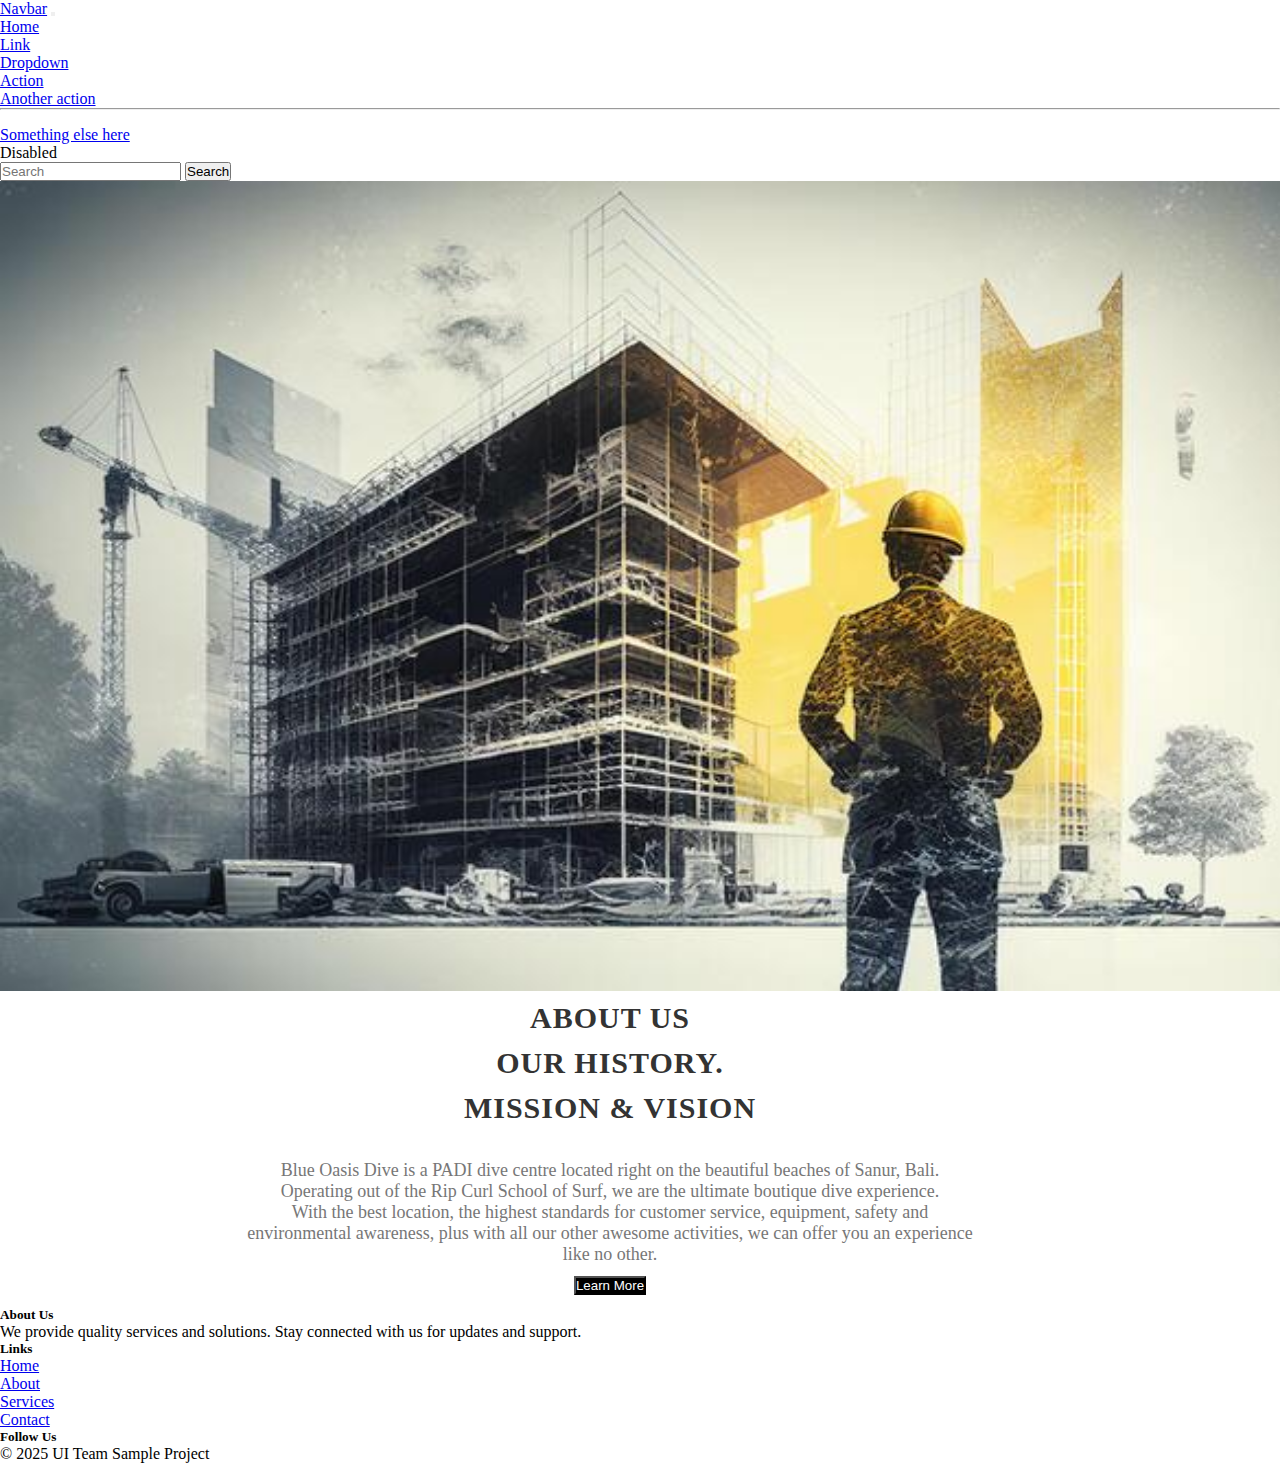
<file: about.html>
<!-- index.html -->
<!DOCTYPE html>
<html lang="en">
<head>
  <meta charset="UTF-8">
  <title>My Website</title>
  <link href="https://cdn.jsdelivr.net/npm/bootstrap@5.3.5/dist/css/bootstrap.min.css" rel="stylesheet" integrity="sha384-SgOJa3DmI69IUzQ2PVdRZhwQ+dy64/BUtbMJw1MZ8t5HZApcHrRKUc4W0kG879m7" crossorigin="anonymous">
  <link rel="stylesheet" href="./assest/css/vstyle.css">
  <link rel="stylesheet" href="./assest/css/rstyle.css">
</head>
<body>

  <!-- Load header -->
  <div id="header"></div>

  <!-- Main content -->
  <main>
    <section class="about_sec1">
        <img class="about_img1" src="./assest/images/aboutimg1.jpg">
    </section>
    <section class="about_sec2">
        <div class="container my-5 mx-auto">
            <div class="about-content title mb-3 text-center">
                <h2>
                  About Us <br>
                  Our History. <br>
                  Mission & Vision <br>
                </h2>
                <p class="mb-3">
                  Blue Oasis Dive is a PADI dive centre located right on the beautiful beaches of Sanur, Bali. <br> Operating out of the Rip Curl School of Surf, we are the ultimate boutique dive experience. <br>With the best location, the highest standards for customer service, equipment, safety and environmental awareness, plus with all our other awesome activities, we can offer you an experience like no other.
                </p>
                <a href="#"><button class="btn btn-black">Learn More</button></a>
              </div>
          </div>
    </section>
  </main>

  <!-- Load footer -->
  <div id="footer"></div>

  <!-- Script to include header and footer -->
  <script src="https://cdn.jsdelivr.net/npm/@popperjs/core@2.11.8/dist/umd/popper.min.js" integrity="sha384-I7E8VVD/ismYTF4hNIPjVp/Zjvgyol6VFvRkX/vR+Vc4jQkC+hVqc2pM8ODewa9r" crossorigin="anonymous"></script>
  <script src="https://cdn.jsdelivr.net/npm/bootstrap@5.3.5/dist/js/bootstrap.min.js" integrity="sha384-VQqxDN0EQCkWoxt/0vsQvZswzTHUVOImccYmSyhJTp7kGtPed0Qcx8rK9h9YEgx+" crossorigin="anonymous"></script>
  <script>
    function loadHTML(id, file) {
      fetch(file)
        .then(response => response.text())
        .then(data => document.getElementById(id).innerHTML = data);
    }

    loadHTML("header", "header.html");
    loadHTML("footer", "footer.html");
  </script>

</body>
</html>
</file>
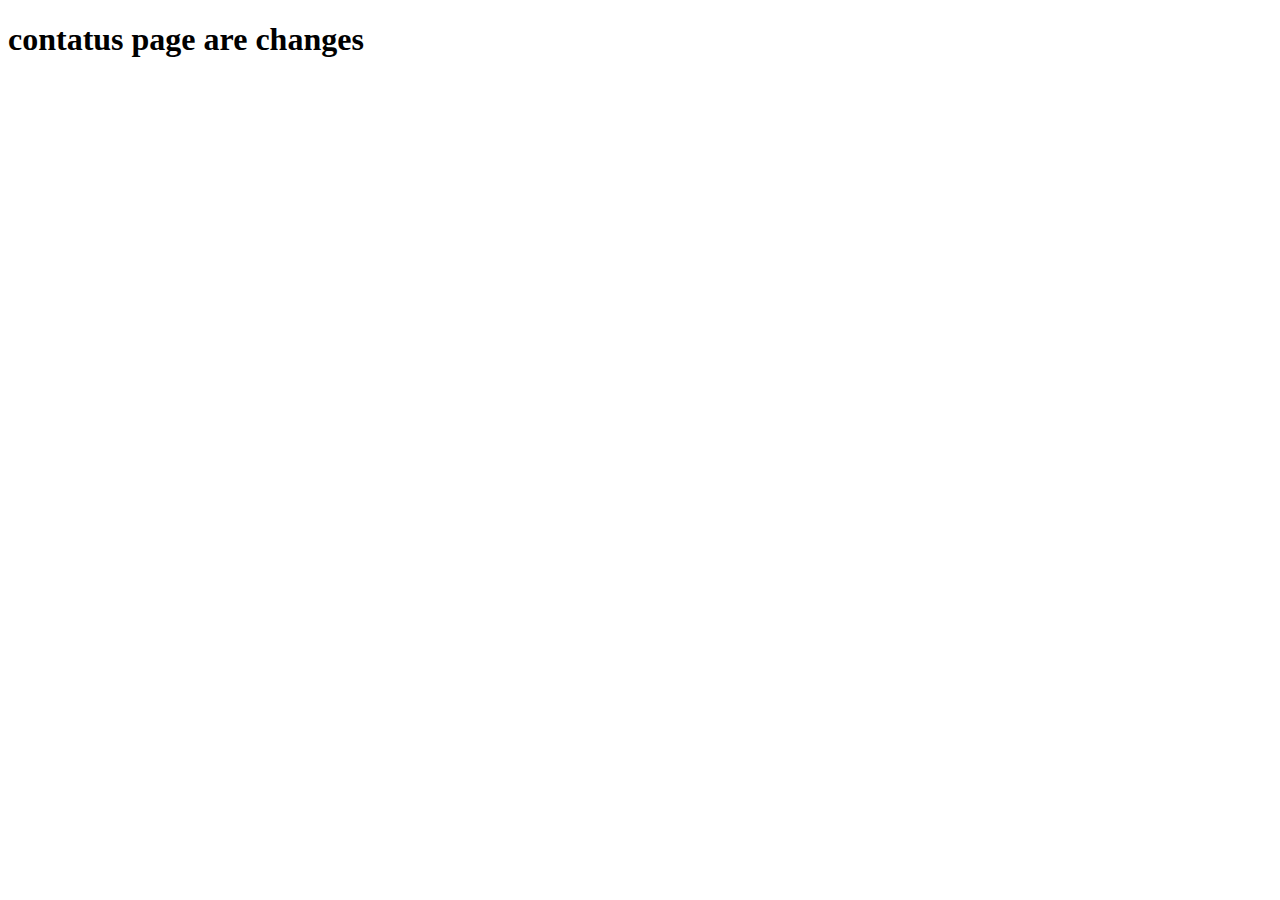
<file: contactus.html>
<!doctype html>
<html lang="en">
  <head>
    <!-- Required meta tags -->
    <meta charset="utf-8">
    <meta name="viewport" content="width=device-width, initial-scale=1, shrink-to-fit=no">

    <!-- Bootstrap CSS -->
    <link rel="stylesheet" href="https://cdn.jsdelivr.net/npm/bootstrap@4.1.3/dist/css/bootstrap.min.css" integrity="sha384-MCw98/SFnGE8fJT3GXwEOngsV7Zt27NXFoaoApmYm81iuXoPkFOJwJ8ERdknLPMO" crossorigin="anonymous">

    <title>Hello, world!</title>
  </head>
  <body>
    <h1>contatus page are changes</h1>

    <!-- Optional JavaScript -->
    <!-- jQuery first, then Popper.js, then Bootstrap JS -->
    <script src="https://code.jquery.com/jquery-3.3.1.slim.min.js" integrity="sha384-q8i/X+965DzO0rT7abK41JStQIAqVgRVzpbzo5smXKp4YfRvH+8abtTE1Pi6jizo" crossorigin="anonymous"></script>
    <script src="https://cdn.jsdelivr.net/npm/popper.js@1.14.3/dist/umd/popper.min.js" integrity="sha384-ZMP7rVo3mIykV+2+9J3UJ46jBk0WLaUAdn689aCwoqbBJiSnjAK/l8WvCWPIPm49" crossorigin="anonymous"></script>
    <script src="https://cdn.jsdelivr.net/npm/bootstrap@4.1.3/dist/js/bootstrap.min.js" integrity="sha384-ChfqqxuZUCnJSK3+MXmPNIyE6ZbWh2IMqE241rYiqJxyMiZ6OW/JmZQ5stwEULTy" crossorigin="anonymous"></script>
  </body>
</html>
</file>
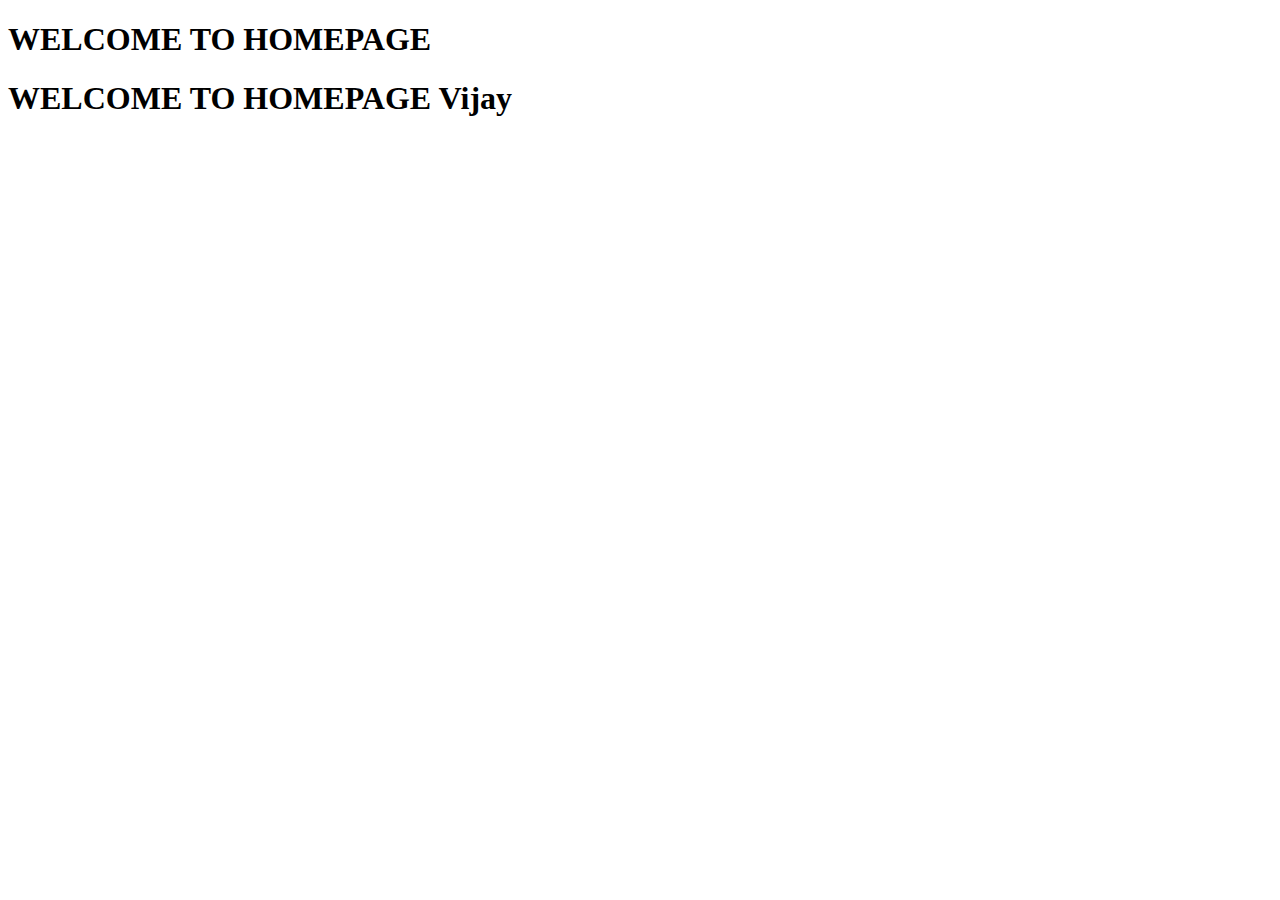
<file: home.html>
<!doctype html>
<html lang="en">
  <head>
    <!-- Required meta tags -->
    <meta charset="utf-8">
    <meta name="viewport" content="width=device-width, initial-scale=1, shrink-to-fit=no">

    <!-- Bootstrap CSS -->
    <link rel="stylesheet" href="https://cdn.jsdelivr.net/npm/bootstrap@4.1.3/dist/css/bootstrap.min.css" integrity="sha384-MCw98/SFnGE8fJT3GXwEOngsV7Zt27NXFoaoApmYm81iuXoPkFOJwJ8ERdknLPMO" crossorigin="anonymous">

    <title>Hello, world!</title>
  </head>
  <body>
    <h1>WELCOME TO HOMEPAGE</h1>
    <h1>WELCOME TO HOMEPAGE Vijay</h1>

    <!-- Optional JavaScript -->
    <!-- jQuery first, then Popper.js, then Bootstrap JS -->
    <script src="https://code.jquery.com/jquery-3.3.1.slim.min.js" integrity="sha384-q8i/X+965DzO0rT7abK41JStQIAqVgRVzpbzo5smXKp4YfRvH+8abtTE1Pi6jizo" crossorigin="anonymous"></script>
    <script src="https://cdn.jsdelivr.net/npm/popper.js@1.14.3/dist/umd/popper.min.js" integrity="sha384-ZMP7rVo3mIykV+2+9J3UJ46jBk0WLaUAdn689aCwoqbBJiSnjAK/l8WvCWPIPm49" crossorigin="anonymous"></script>
    <script src="https://cdn.jsdelivr.net/npm/bootstrap@4.1.3/dist/js/bootstrap.min.js" integrity="sha384-ChfqqxuZUCnJSK3+MXmPNIyE6ZbWh2IMqE241rYiqJxyMiZ6OW/JmZQ5stwEULTy" crossorigin="anonymous"></script>
  </body>
</html>
</file>
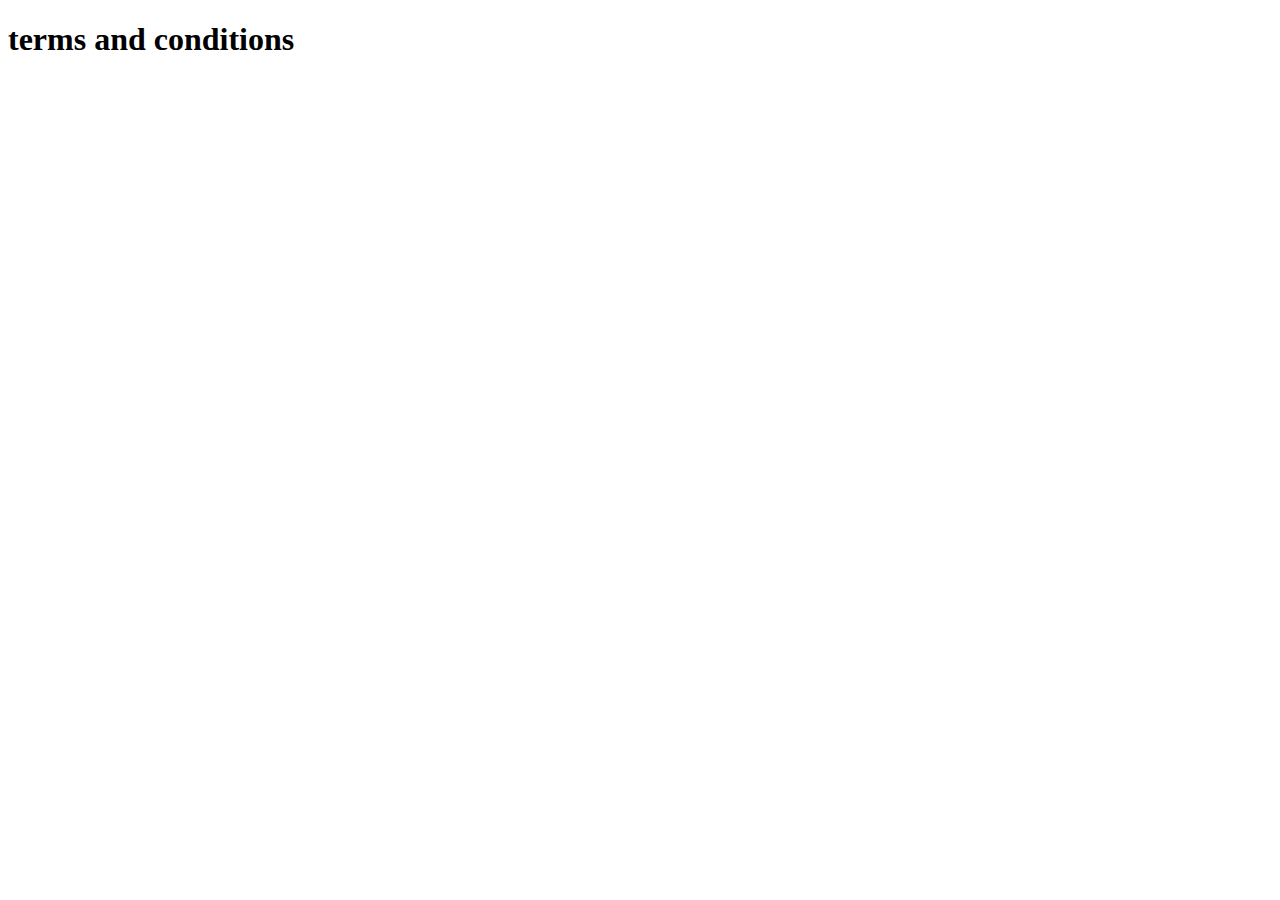
<file: terms_condition.html>
<!doctype html>
<html lang="en">
  <head>
    <!-- Required meta tags -->
    <meta charset="utf-8">
    <meta name="viewport" content="width=device-width, initial-scale=1, shrink-to-fit=no">

    <!-- Bootstrap CSS -->
    <link rel="stylesheet" href="https://cdn.jsdelivr.net/npm/bootstrap@4.1.3/dist/css/bootstrap.min.css" integrity="sha384-MCw98/SFnGE8fJT3GXwEOngsV7Zt27NXFoaoApmYm81iuXoPkFOJwJ8ERdknLPMO" crossorigin="anonymous">

    <title>test file</title>
  </head>
  <body>
    <h1>terms and conditions</h1>

    <!-- Optional JavaScript -->
    <!-- jQuery first, then Popper.js, then Bootstrap JS -->
    <script src="https://code.jquery.com/jquery-3.3.1.slim.min.js" integrity="sha384-q8i/X+965DzO0rT7abK41JStQIAqVgRVzpbzo5smXKp4YfRvH+8abtTE1Pi6jizo" crossorigin="anonymous"></script>
    <script src="https://cdn.jsdelivr.net/npm/popper.js@1.14.3/dist/umd/popper.min.js" integrity="sha384-ZMP7rVo3mIykV+2+9J3UJ46jBk0WLaUAdn689aCwoqbBJiSnjAK/l8WvCWPIPm49" crossorigin="anonymous"></script>
    <script src="https://cdn.jsdelivr.net/npm/bootstrap@4.1.3/dist/js/bootstrap.min.js" integrity="sha384-ChfqqxuZUCnJSK3+MXmPNIyE6ZbWh2IMqE241rYiqJxyMiZ6OW/JmZQ5stwEULTy" crossorigin="anonymous"></script>
  </body>
</html>
</file>
<file: assest/css/vstyle.css>
*{
    margin: 0px;
    padding: 0px;
    box-sizing: border-box;
}
</file>
<file: assest/css/rstyle.css>
.about_img1{
    height: 90vh;
    width: 100%;
}
.about-content {
    max-width:800px;
    margin: 0 auto;
  }
  .about-content h2 {
    font-size: 30px;
    line-height:45px;
    margin-bottom: 30px;
    font-weight: 700;
    text-transform: uppercase;
    letter-spacing: 1px;
    color: #333;
    text-transform: uppercase;
  }
  
  .about-content p {
    font-weight: 300;
    color: #777;
    font-size: 18px;
  }
  
  .about-content {
    padding-right:60px;
  }
  
  .btn-black {
    color:#fff;
    background-color:rgba(0,0,0,1);
    transition: 0.5s;
    border-radius:1;
  }
  
  .btn-black:hover {
    color:#fff;
    background-color:rgba(0,0,0,0.8);
    transition: 0.5s;
  }
  
  @media (max-width:576px) {
    .about-content {
      padding-right:0;
    }
    .about-content h2 {
      font-size:26px;
    }
    .about-content p {
      font-size:16px;
    }
  }

  .form-wrapper{
    background-color: #ffffff;
    width: 90%;
    max-width: 600px;
    padding: 40px;
    border-radius: 12px;
    box-shadow: 0 8px 16px rgba(0, 0, 0, 0.2);
    animation: fadeIn 1s ease-out;
}
.title{
    font-size: 28px;
    text-align: center;
    color: #333;
    margin-bottom: 10px;
}
.subtitle{
    text-align: center;
    color: #666;
    font-size: 16px;
    margin-bottom: 30px;
}
.contact-form{
    width: 100%;
}

.form-row{
    display: flex;
    flex-wrap: wrap;
    gap: 20px;
    margin-bottom: 20px;
}
.form-column{
    flex: 1;
    min-width: 250px;
}
.form-label{
    display: block;
    color: #333;
    font-size: 14px;
    margin-bottom: 5px;
}
.form-input,
.form-textarea{
    width: 100%;
    padding: 12px;
    border-radius: 8px;
    border: 1px solid #ddd;
    transition: border-color 0.3s, transform 0.3s;
}
.form-input:focus,
.form-textarea:focus{
    border-color: #6f6df4;
    outline: none;
    transform: scale(1.02);
}
.form-textarea{
    resize: none;
}
.submit-button{
    display: block;
    width: 100%;
    padding: 12px;
    background: linear-gradient(135deg, #6f6df4, #4c46f5);
    color: #fff;
    border: none;
    border-radius: 8px;
    font-size: 16px;
    cursor: pointer;
    transition: background 0.3s, transform 0.3s;
}
.submit-button:hover{
    background: linear-gradient(135deg, #4c46f5, #6f6df4);
    transform: scale(1.05);
}

@keyframes fadeIn{
    from{
        opacity: 0;
        transform: translateY(-20px);
    }
    to{
        opacity: 1;
        transform: translateY(0);
    }
}

@media (max-width: 768px){
    .form-wrapper{
        padding: 30px;
    }
    .title{
        font-size: 24px;
    }
    .subtitle{
        font-size: 14px;
    }
    .form-row{
        flex-direction: column;
    }
}

@media (max-width: 540px){
    .form-wrapper{
        padding: 20px;
    }
    .title{
        font-size: 20px;
    }
    .subtitle{
        font-size: 12px;
    }
    .form-row{
        flex-direction: column;
        gap: 15px;
    }
    .form-column{
        min-width: 100%;
    }
    .form-label{
        font-size: 12px;
    }
    .form-input,
    .form-textarea{
        padding: 10px;
    }
    .submit-button{
        padding: 10px;
        font-size: 14px;
    }
}
</file>
